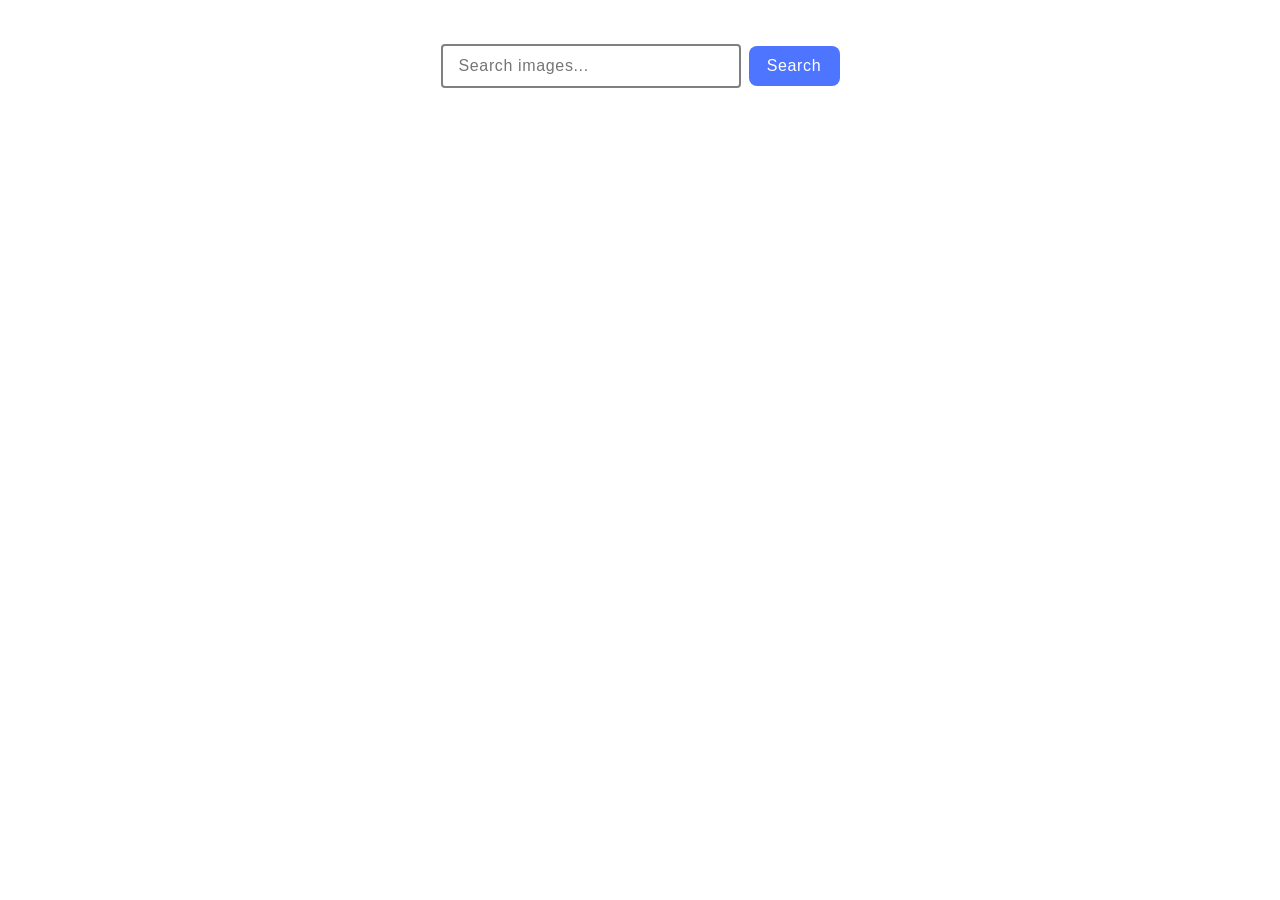
<file: src/index.html>
<!DOCTYPE html>
<html lang="en">
  <head>
    <meta charset="UTF-8" />
    <link rel="icon" type="image/svg+xml" href="/favicon.svg" />
    <meta name="viewport" content="width=device-width, initial-scale=1.0" />
    <title>Vanilla App Template</title>
    <link rel="stylesheet" href="./css/styles.css" />
  </head>
  <body>
    <form class="form">
      <input type="text" placeholder="Search images...">
      <button type="submit">Search</button>
    </form>
    
    

    <div class="container">
      <ul class="photos"></ul>
    </div>
    
    <div class="loader" style="display: none;"></div>
    </ul>
    <script type="module" src="./main.js"></script>
  </body>
</html>
</file>
<file: src/css/styles.css>
/**
  |============================
  | include css partials with
  | default @import url()
  |============================
*/
/* @import url(./timer.css);
@import url(./snackbar.css); */

/* Reset styles */
h1,
h2,
h3,
h4,
h5,
h6,
p {
  margin: 0;
}

p:last-child {
  margin-bottom: 0;
}

ul {
  margin: 0;
  padding: 0;
  list-style: none;
}

a {
  color: currentColor;
  text-decoration: none;
}

button {
  cursor: pointer;
}

img {
  display: block;
  max-width: 100%;
  height: auto;
}

:root {
  font-family: Inter, Avenir, Helvetica, Arial, sans-serif;
  font-size: 16px;
  line-height: 24px;
  font-weight: 400;

  color: #242424;
  background-color: rgba(255, 255, 255, 0.87);

  font-synthesis: none;
  text-rendering: optimizeLegibility;
  -webkit-font-smoothing: antialiased;
  -moz-osx-font-smoothing: grayscale;
  -webkit-text-size-adjust: 100%;
}

body{
  background-color: #FFF;;
}

.form {
  display: flex;
  justify-content: center;
  align-items: center;
  margin-top: 44px;
  gap: 8px;
  margin-bottom: 32px;
}

.form input{
  width: 272px;
  border-radius: 4px;
  color: #808080;
  font-family: Montserrat, sans-serif;
  font-size: 16px;
  font-style: normal;
  font-weight: 400;
  line-height: 1.5; /* 150% */
  letter-spacing: 0.04em;
  padding: 8px 8px 8px 16px;
  border-radius: 4px;
  border: 2px solid #808080;
}

input:focus{
  outline: none;
  border-color: initial; 
  box-shadow: none;
  border-color: #4E75FF;
}

button{
  display: flex;
  padding: 8px 16px;
  justify-content: center;
  align-items: center;
  gap: 10px;
  border-style: none;
  border-radius: 8px;
  background: #4E75FF;
  height: 40px;
  width: 91px;
  color: #FFF;
  font-family: Montserrat, sans-serif;
  font-size: 16px;
  font-style: normal;
  font-weight: 500;
  line-height: 1.5; /* 150% */
  letter-spacing: 0.04em;
}

.photos{
  width: 1400px;
  display: flex;
  gap: 24px;
  align-items: center;
  flex-wrap: wrap;
  margin: 0 auto;
}

.photo{
  width: 420px;
  height: 250px;
  position: relative;
  border: 1px solid #808080;
  overflow: hidden;
}



.list{
  position: absolute;
  bottom: 0;
  background-color: #FFF;
  display: flex;
  gap: 32px;
  padding: 10px;
}
.item{
  color: #2E2F42;
  font-family: Montserrat, sans-serif;
  font-size: 12px;
  font-style: normal;
  font-weight: 600;
  line-height: 1.33; /* 133.333% */
  letter-spacing: 0.04em;
  text-align: center;
}

h2 span{
  color: #2E2F42;
  font-family: Montserrat, sans-serif;
  font-size: 12px;
  font-style: normal;
  font-weight: 400;
  line-height: 2.0; /* 200% */
  letter-spacing: 0.04em;
}


.loader {
  margin: 0 auto;
  width: 50px;
  padding: 8px;
  aspect-ratio: 1;
  border-radius: 50%;
  background: #25b09b;
  --_m: 
    conic-gradient(#0000 10%,#000),
    linear-gradient(#000 0 0) content-box;
  -webkit-mask: var(--_m);
          mask: var(--_m);
  -webkit-mask-composite: source-out;
          mask-composite: subtract;
  animation: l3 1s infinite linear;
}
@keyframes l3 {to{transform: rotate(1turn)}}
</file>
